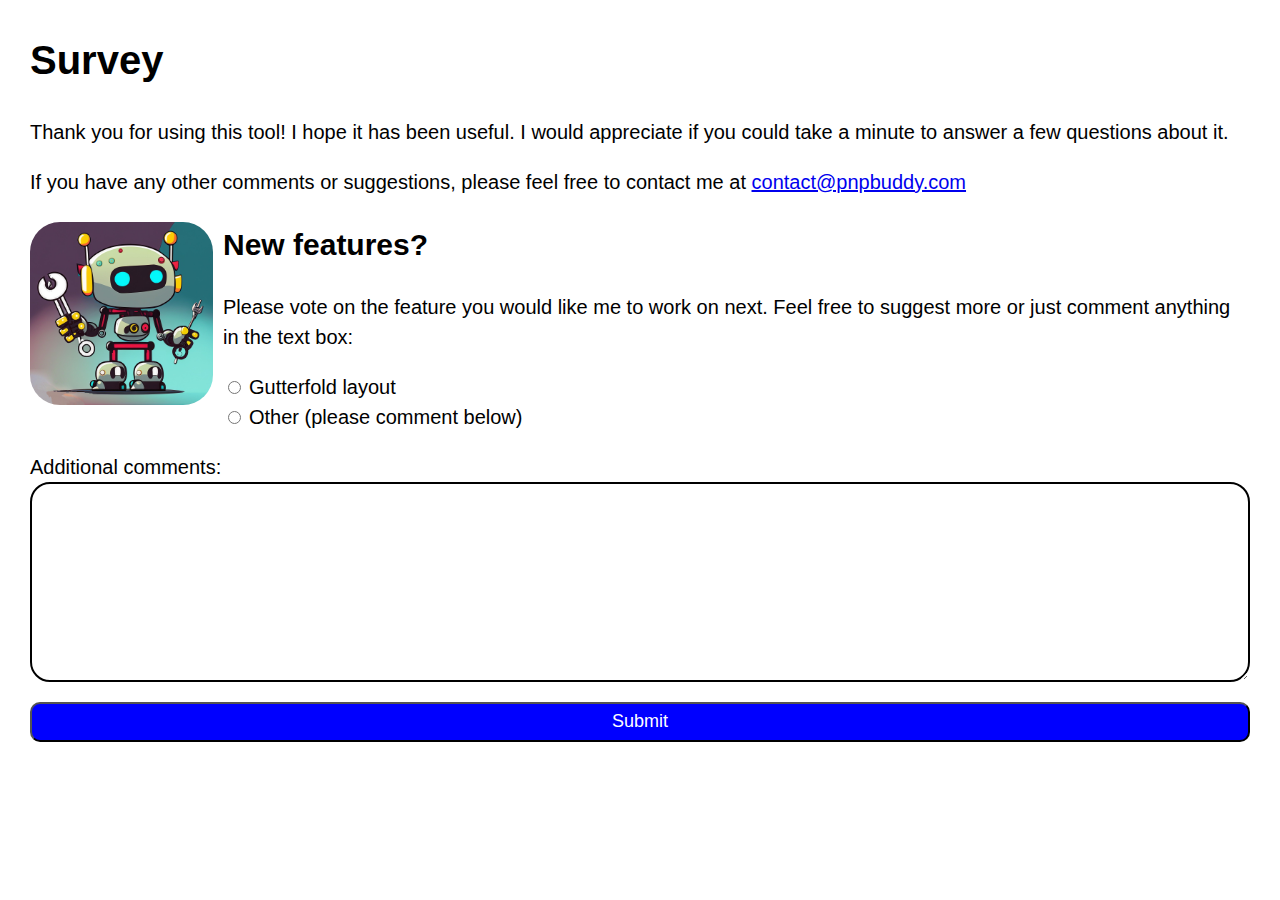
<file: survey.html>
<html lang="en">
  <head>
    <meta charset="utf-8" />
    <title>Survey</title>
    <style>
      body {
        font-family: Roboto, sans-serif;
        margin: 30px;
        line-height: 1.5;
        font-size: 20px;
      }
      input[type="radio"] {
        margin-right: 8px;
        font-size: 18px;
      }
      textarea {
        width: 100%;
        height: 200px;
        border: 2px solid black;
        border-radius: 20px;
      }
      input[type="submit"] {
        background-color: blue;
        color: white;
        width: 100%;
        height: 40px;
        font-size: 18px;
        border-radius: 10px;
      }
      img {
        float: left;
        width: 15%;
        border-radius: 30px;
        margin-right: 10px;
      }
    </style>
  </head>
  <body>
    <div class="container">
      <h1>Survey</h1>
      <p>
        Thank you for using this tool! I hope it has been useful. I would
        appreciate if you could take a minute to answer a few questions about
        it.
      </p>
      <p>
        If you have any other comments or suggestions, please feel free to
        contact me at
        <a href="mailto: contact@pnpbuddy.com">contact@pnpbuddy.com</a>
      </p>

      <form action="survey.php" method="POST">
        <h2>New features? <img src="logga.jpg" alt="Logotype" /></h2>
        <p>
          Please vote on the feature you would like me to work on next. Feel
          free to suggest more or just comment anything in the text box:
        </p>
        <p>
          <input type="radio" name="option" value="1" />Gutterfold layout<br />

          <input type="radio" name="option" value="2" />Other (please comment
          below)
        </p>
        <p>
          Additional comments: <br />
          <textarea name="comments"></textarea>
        </p>
        <p>
          <input type="submit" value="Submit" />
        </p>
      </form>
    </div>
  </body>
</html>
</file>
